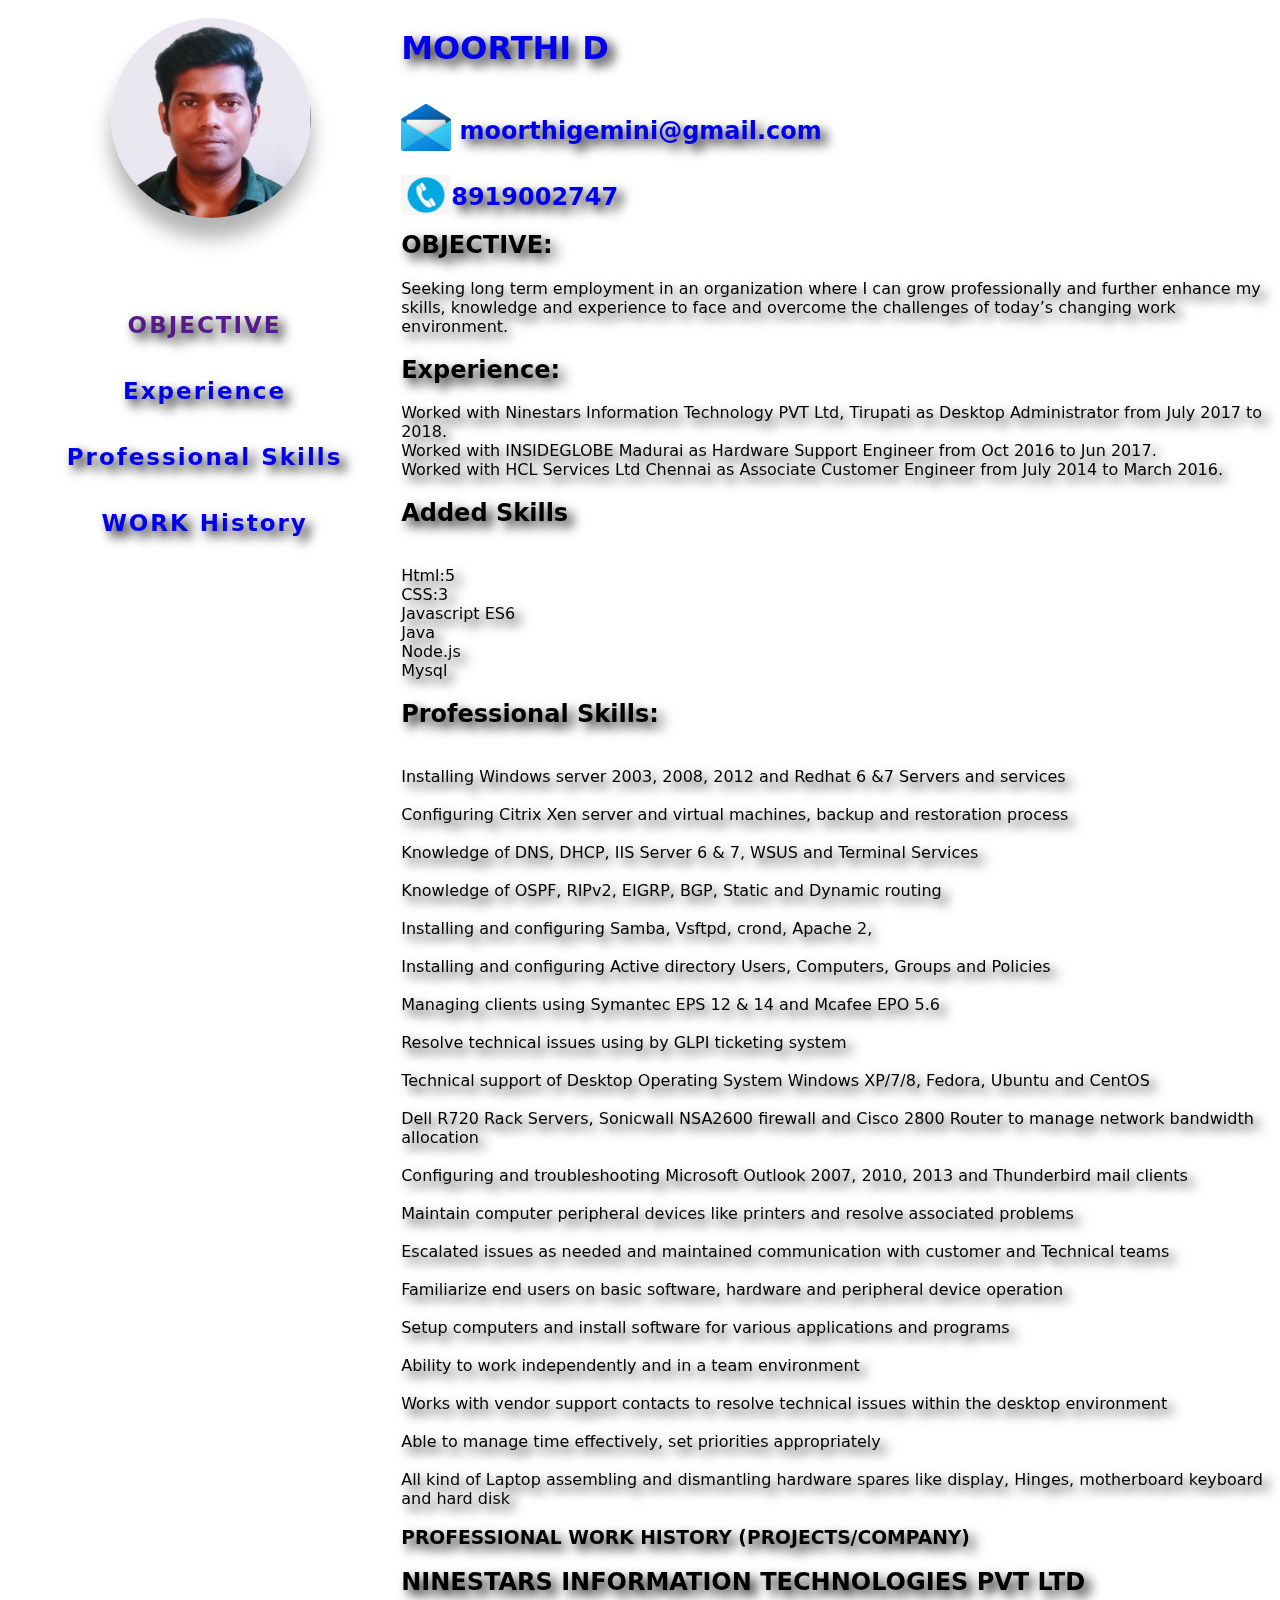
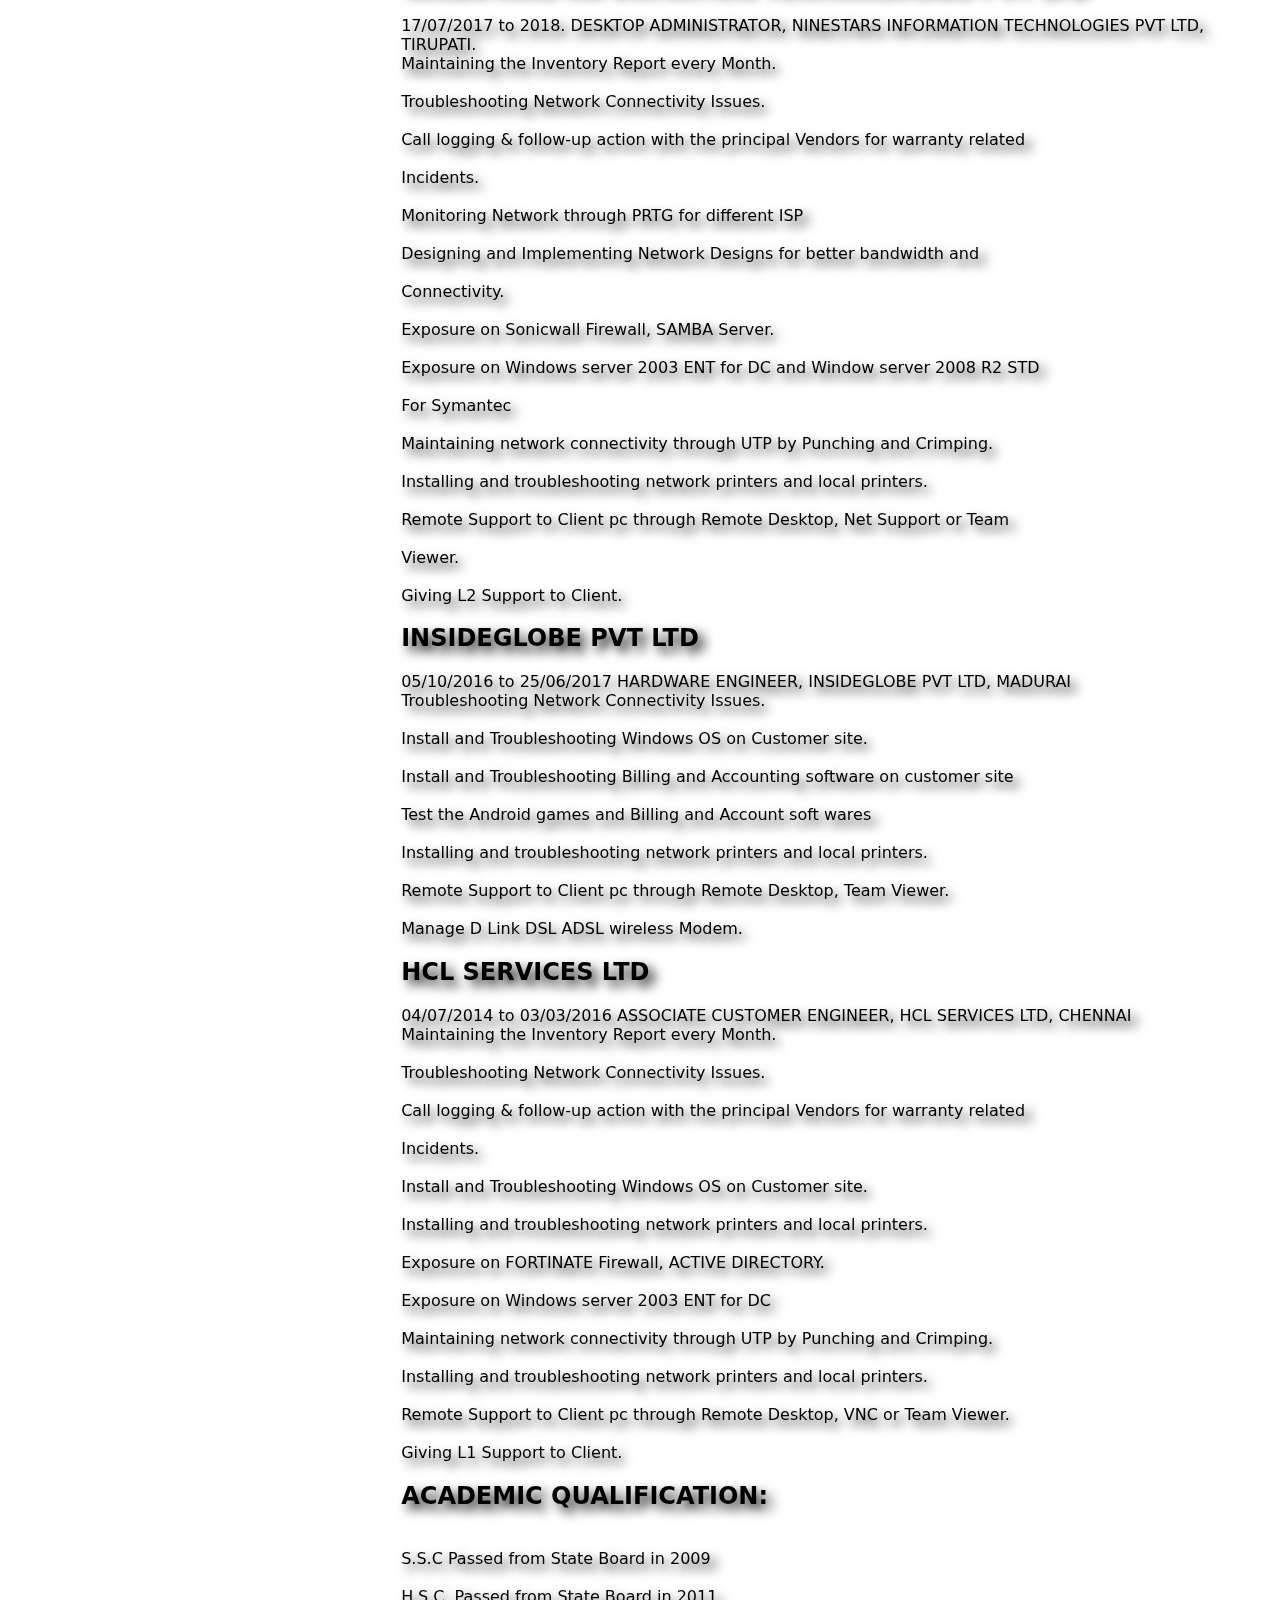
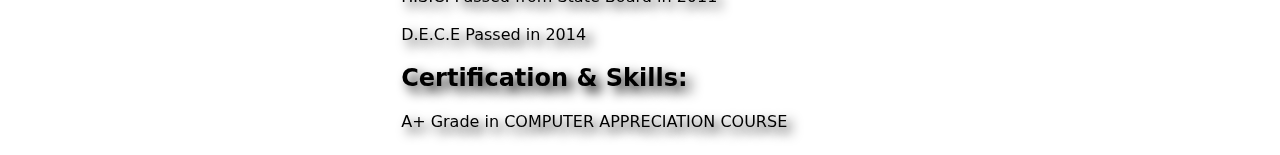
<file: index.html>
<!DOCTYPE html>
<html lang="en">
<head>
    <meta charset="UTF-8">
    <meta http-equiv="X-UA-Compatible" content="IE=edge">
    <meta name="viewport" content="width=device-width, initial-scale=1.0">
    <title>Moorthi Porfolio</title>
    <link rel="stylesheet" href="style.css">
    <!-- <link rel="stylesheet" href="https://moorthid2023.github.io/blob/main/style.css"> -->
    

</head>
<body>
    <!-- <div><a href="/home.html">Home</a><a href="/about.html">About</a></div> -->
    <div class="container" id="container">
    <div class="left" id="left">
       <div id="profile" class="profile"><img src="1688795311746.jpeg" alt="image broken" id="profileimage" class="profileimage">
        </div>
<!--         <div id="profile" class="profile"><img src="Moorthi.jpg" alt="image broken" id="profileimage" class="profileimage">
        </div> -->
       <div class="link" id="link"><a href="">OBJECTIVE</a> 

       <a href="#exprience">Experience</a> 

        <a href="#professionalskill">Professional Skills</a> 

       <a href="#workhistory">
        WORK History 
       </a> </div>
    </div>
    <div class="right" id="right">
        <h1 id="name" class="name"><a href="https://moorthid2023.github.io/test" style="text-decoration:none">MOORTHI D</a></h1>
    <h2 id="email" class="email"><img src="Mail.png" alt="image broken"> <span><a href="mailto:moorthigemini@gmail.com" id="mailid">moorthigemini@gmail.com</a></span></h2>
    <h2 id="phno" class="phno"><img src="97-972664_image-transparent-background-white-phone-icon.png" alt="broken"><a href="tel:8919002747">8919002747</a> </h2>
    <h2 id="objective">OBJECTIVE:</h2> 
    <p>Seeking long term employment in an organization where I can grow professionally and further enhance my skills, 
        knowledge and experience to face and overcome the challenges of today’s changing work environment.</p>
       <h2 id="exprience">Experience:</h2> 
    <p>
        Worked with Ninestars Information Technology PVT Ltd, Tirupati as Desktop Administrator from July 2017 to 2018.
       <br> Worked with INSIDEGLOBE Madurai as Hardware Support Engineer from Oct 2016 to Jun 2017.
       <br> Worked with HCL Services Ltd Chennai as Associate Customer Engineer from July 2014 to March 2016.</p>
        
       <h2>Added Skills</h2>
        <p>
            <br>Html:5
            <br>CSS:3 
            <br>Javascript ES6
            <br>Java 
            <br>Node.js 
            <br>Mysql

        </p>
       <h2 id="professionalskill">Professional Skills:</h2> 
        <p> 
        <br> Installing Windows server 2003, 2008, 2012 and Redhat 6 &7 Servers and services <br>
        <br> Configuring Citrix Xen server and virtual machines, backup and restoration process  <br>
        <br> Knowledge of DNS, DHCP, IIS Server 6 & 7, WSUS and Terminal Services <br>
        <br> Knowledge of OSPF, RIPv2, EIGRP, BGP, Static and Dynamic routing <br>
        <br> Installing and configuring Samba, Vsftpd, crond, Apache 2, <br>
        <br> Installing and configuring Active directory Users, Computers, Groups and Policies <br>
        <br> Managing clients using Symantec EPS 12 & 14 and Mcafee EPO 5.6 <br>
        <br> Resolve technical issues using by GLPI ticketing system <br>
        <br> Technical support of Desktop Operating System Windows XP/7/8, Fedora, Ubuntu and CentOS <br>
        <br> Dell R720 Rack Servers, Sonicwall NSA2600 firewall and Cisco 2800 Router to manage network bandwidth allocation <br>
        <br> Configuring and troubleshooting Microsoft Outlook 2007, 2010, 2013 and Thunderbird mail clients <br>
        <br> Maintain computer peripheral devices like printers and resolve associated problems <br>
        <br> Escalated issues as needed and maintained communication with customer and Technical teams <br>
        <br> Familiarize end users on basic software, hardware and peripheral device operation <br>
        <br> Setup computers and install software for various applications and programs <br>
        <br> Ability to work independently and in a team environment <br>
        <br> Works with vendor support contacts to resolve technical issues within the desktop environment <br>
        <br> Able to manage time effectively, set priorities appropriately <br>
        <br> All kind of Laptop assembling and dismantling hardware spares like display, Hinges, motherboard keyboard and hard disk   <br>
        </p>

       <h3 id="workhistory">
        PROFESSIONAL
        WORK HISTORY (PROJECTS/COMPANY)
       </h3> 
       <h2>NINESTARS INFORMATION TECHNOLOGIES PVT LTD</h2> 
       <p>
        17/07/2017 to 2018.
        DESKTOP ADMINISTRATOR, NINESTARS INFORMATION TECHNOLOGIES PVT
        LTD, TIRUPATI.
        <br> Maintaining the Inventory Report every Month.                                      <br>
        <br> Troubleshooting Network Connectivity Issues.<br>
        <br> Call logging & follow-up action with the principal Vendors for warranty related<br>
        <br> Incidents.<br>
        <br> Monitoring Network through PRTG for different ISP<br>
        <br> Designing and Implementing Network Designs for better bandwidth and<br>
        <br> Connectivity.<br>
        <br> Exposure on Sonicwall Firewall, SAMBA Server.<br>
        <br> Exposure on Windows server 2003 ENT for DC and Window server 2008 R2 STD<br>
        <br> For Symantec<br>
        <br> Maintaining network connectivity through UTP by Punching and Crimping.<br>
        <br> Installing and troubleshooting network printers and local printers.<br>
        <br> Remote Support to Client pc through Remote Desktop, Net Support or Team<br>
        <br> Viewer.<br>
        <br> Giving L2 Support to Client.
        </p>
        <h2>INSIDEGLOBE PVT LTD</h2> 
        <p> 05/10/2016 to 25/06/2017 HARDWARE ENGINEER, INSIDEGLOBE PVT
         LTD, MADURAI                                                   
         <br> Troubleshooting Network Connectivity Issues. <br>
         <br> Install and Troubleshooting Windows OS on Customer site. <br>
         <br> Install and Troubleshooting Billing and Accounting software on customer site <br>
         <br> Test the Android games and Billing and Account soft wares <br>
         <br> Installing and troubleshooting network printers and local printers. <br>
         <br> Remote Support to Client pc through Remote Desktop, Team Viewer. <br>
         <br> Manage D Link DSL ADSL wireless Modem. <br>
        </p>
        <h2>HCL SERVICES LTD</h2>  
         <p> 04/07/2014 to 03/03/2016
           ASSOCIATE CUSTOMER ENGINEER, HCL SERVICES LTD, CHENNAI
          <br> Maintaining the Inventory Report every Month.                                    <br>
          <br> Troubleshooting Network Connectivity Issues.                                    <br>
          <br> Call logging & follow-up action with the principal Vendors for warranty related<br>
          <br> Incidents.<br>
          <br> Install and Troubleshooting Windows OS on Customer site.<br>
          <br> Installing and troubleshooting network printers and local printers.<br>
          <br> Exposure on FORTINATE Firewall, ACTIVE DIRECTORY.<br>
          <br> Exposure on Windows server 2003 ENT for DC<br>
          <br> Maintaining network connectivity through UTP by Punching and Crimping.<br>
          <br> Installing and troubleshooting network printers and local printers.<br>
          <br> Remote Support to Client pc through Remote Desktop, VNC or Team Viewer.<br>
          <br> Giving L1 Support to Client.<br>
        </p>
          <h2>ACADEMIC QUALIFICATION:</h2> 
           <br> S.S.C Passed from State Board in 2009  <br>
           <br> H.S.C. Passed from State Board in 2011 <br>
           <br> D.E.C.E Passed in 2014 <br>

           <h2>Certification & Skills:</h2> 
           <p>
            A+ Grade in COMPUTER APPRECIATION COURSE
           </p>
    </div>    
        </div>   
</body>
<script src="script.js">

</script>
</html>
</file>
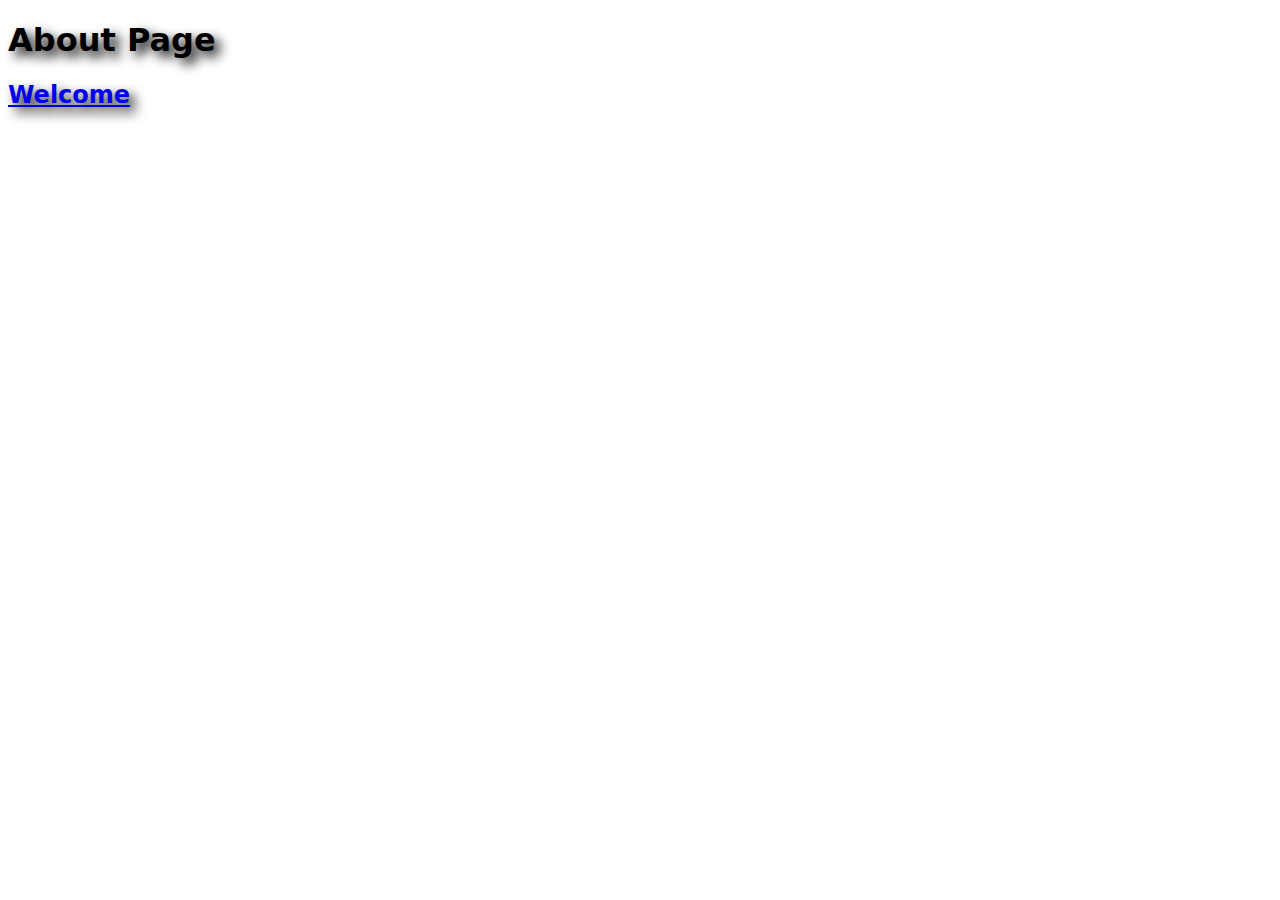
<file: about.html>
<!DOCTYPE html>
<html lang="en">
<head>
    <meta charset="UTF-8">
    <meta http-equiv="X-UA-Compatible" content="IE=edge">
    <meta name="viewport" content="width=device-width, initial-scale=1.0">
    <title>about</title>
    <link rel="stylesheet" href="style.css">
</head>
<body>
    <h1>About Page</h1>
    <h2><a href="/index.html">Welcome</a></h2>
</body>
</html>
</file>
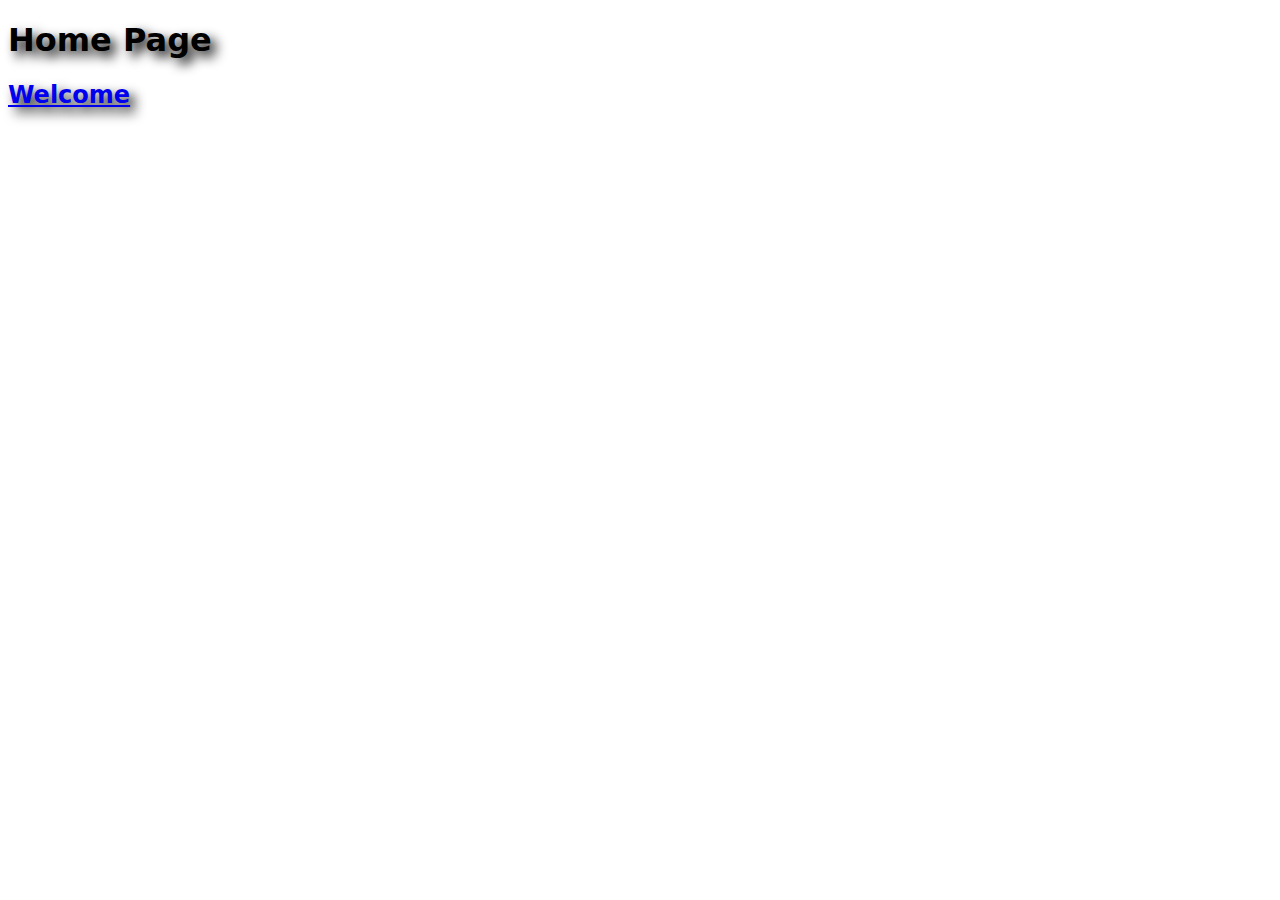
<file: home.html>
<!DOCTYPE html>
<html lang="en">
<head>
    <meta charset="UTF-8">
    <meta http-equiv="X-UA-Compatible" content="IE=edge">
    <meta name="viewport" content="width=device-width, initial-scale=1.0">
    <title>Home</title>
    <link rel="stylesheet" href="style.css">
</head>
<body>
    <h1>Home Page</h1>
    <h2><a href="/index.html">Welcome</a></h2>
</body>
</html>
</file>
<file: style.css>
@media only screen and (max-width:600px){
    /*
    media query for mobile and less than desktop 
    */
    *{
        
        padding: 0;
        /* background-color: tomato; */
    }
    body{
        font-family: sans-serif;
        letter-spacing: 1px;
        padding: 0 10px 100px 10px;
    }
    .name,.email, .phno {
        text-align: center;       
    }
    .email a{
        margin-top: 15px;
        text-decoration: none;
    }
    .phno a{
        text-decoration: none;
    }
    .phno a:hover{
        background-color:rgba(0,0,254,0.5);
        color: white;
        padding: 7px;
        border-radius: 15px;
        text-decoration: none;
    }
    .email a:hover{
        background-color: rgba(0,0,254,0.5);
        color: white;
        padding: 7px;
        border-radius: 15px;
    }
    .email img{
        width: 50px;
        height: 50px;
        position: relative;
        top: 15px;
        
    }
    .phno img{
        width: 50px;
        height: 40px;
        position: relative;
        top: 10px;
    }

    .left .profile .profileimage{
        position: relative;
        width: 15vh;
        height: 15vh;
        background-color: gray;
        left: 35%;
        border-radius: 50%;
        box-shadow: 0 20px 20px 0 rgba(0,0,0,0.3);
        object-fit: contain;
    }
    .link{
        position:fixed;
        bottom: 0px;
        background-color: white;
        padding: 20px 0 30px 0;
        width: 100%;
    }
    .link a{
        font-size: 13px;
        display: inline;
        text-decoration: none;
        font-weight: 500;
        padding-left:10px ;
        
    }
    .link a:hover{
        /* background-color: blue; */
        /* color: white; */
        padding: 5px;
        text-align: center;
        border-radius: 5px;
        
        background-color: rgba(0,0,0,0.2);
        backdrop-filter: blur(10px);
        color:black;
        box-shadow: 0 20px 20px 0 rgba(0,0,0,0.3);
        border: 1px solid rgba(254,254,254,0.3);
        
        text-shadow: 5px 12px 12px white;
    }
    #exprience:target{
        /* background-color: blue;
        color: white; */

        background-color: rgba(0,0,0,0.2);
        backdrop-filter: blur(10px);
        color:black;
        box-shadow: 0 20px 15px 0 rgba(0,0,0,0.3);
        border: 1px solid rgba(254,254,254,0.3);
    }
    #professionalskill:target{
        /* background-color: blue;
        color: white; */

        background-color: rgba(0,0,0,0.2);
        backdrop-filter: blur(10px);
        color:black;
        box-shadow: 0 20px 15px 0 rgba(0,0,0,0.3);
        border: 1px solid rgba(254,254,254,0.3);
    }

    #workhistory:target{
        /* background-color: blue;
        color: white; */

        background-color: rgba(0,0,0,0.2);
        backdrop-filter: blur(10px);
        color:black;
        box-shadow: 0 20px 15px 0 rgba(0,0,0,0.3);
        border: 1px solid rgba(254,254,254,0.3);
    }

}



@media only screen and ( min-width: 600px ) {
   
/*
media query for desktop
*/


 body{
    background-color: white;

    font-family: system-ui, -apple-system, BlinkMacSystemFont, 'Segoe UI', Roboto, Oxygen, Ubuntu, Cantarell, 'Open Sans', 'Helvetica Neue', sans-serif;
    
    text-shadow: 6px 6px 12px black;
    
}
/* .profile{
    background-color:rgba(0,0,0,0.2);
    width: 200px;
    height:200px ;
    border-radius: 50%;
    position: relative;
    left: 25%;
    margin-top: 10px;
}
.profileimage{
    position: relative;
    top: 25%;
    left: 25%;
    translate: (-50%,-50%);
} */
.left .profile .profileimage{
    background-color:rgba(0,0,0,0.2);
    width: 200px;
    height:200px ;
    border-radius: 50%;
    position: relative;
    left: 25%;
    margin-top: 10px;
    translate: (-50%,-50%);
    box-shadow: 0 20px 20px 0 rgba(0,0,0,0.3);
}
.link{
    position:sticky;
    top: 10px ;
}
.link a{
    display: block;
    position: relative;
    text-decoration: none;
    text-align: center;
    letter-spacing: 2px;
    font-weight: 600;
    font-size: 23px;
    top: 50px;
    padding-top: 40px;
}
.link a:hover{
    background-color: rgba(0,0,0,0.2);
    backdrop-filter: blur(10px);
    color:black;
    box-shadow: 0 20px 20px 0 rgba(0,0,0,0.3);
    border: 1px solid rgba(254,254,254,0.3);
    padding: 20px 0 20px 0;
    border-radius: 25px;
    text-shadow: 5px 12px 12px white;
}
#mailid,#phno a{
    
    text-decoration: none;
}
#mailid:hover{
    background-color: rgba(0,0,0,0.2);
    color: black;
    padding: 0px 0 5px 0;
    border-radius: 10px;
    text-shadow: 5px 12px 12px white;
    box-shadow: 0 20px 20px 0 rgba(0,0,0,0.3);
}
.email img{
    width: 50px;
    height: 50px;
    position: relative;
    top: 15px;
    
}
.phno img{
    width: 50px;
    height: 40px;
    position: relative;
    top: 10px;
}
.container{
    display: flex;
    
}
.right{
    position: relative;
    width: 70%;
    

    padding-left: 10px ;
}
.left{
    position: relative;
    width: 30%;
    padding-left: 10px;
    
    
} 

}
</file>
